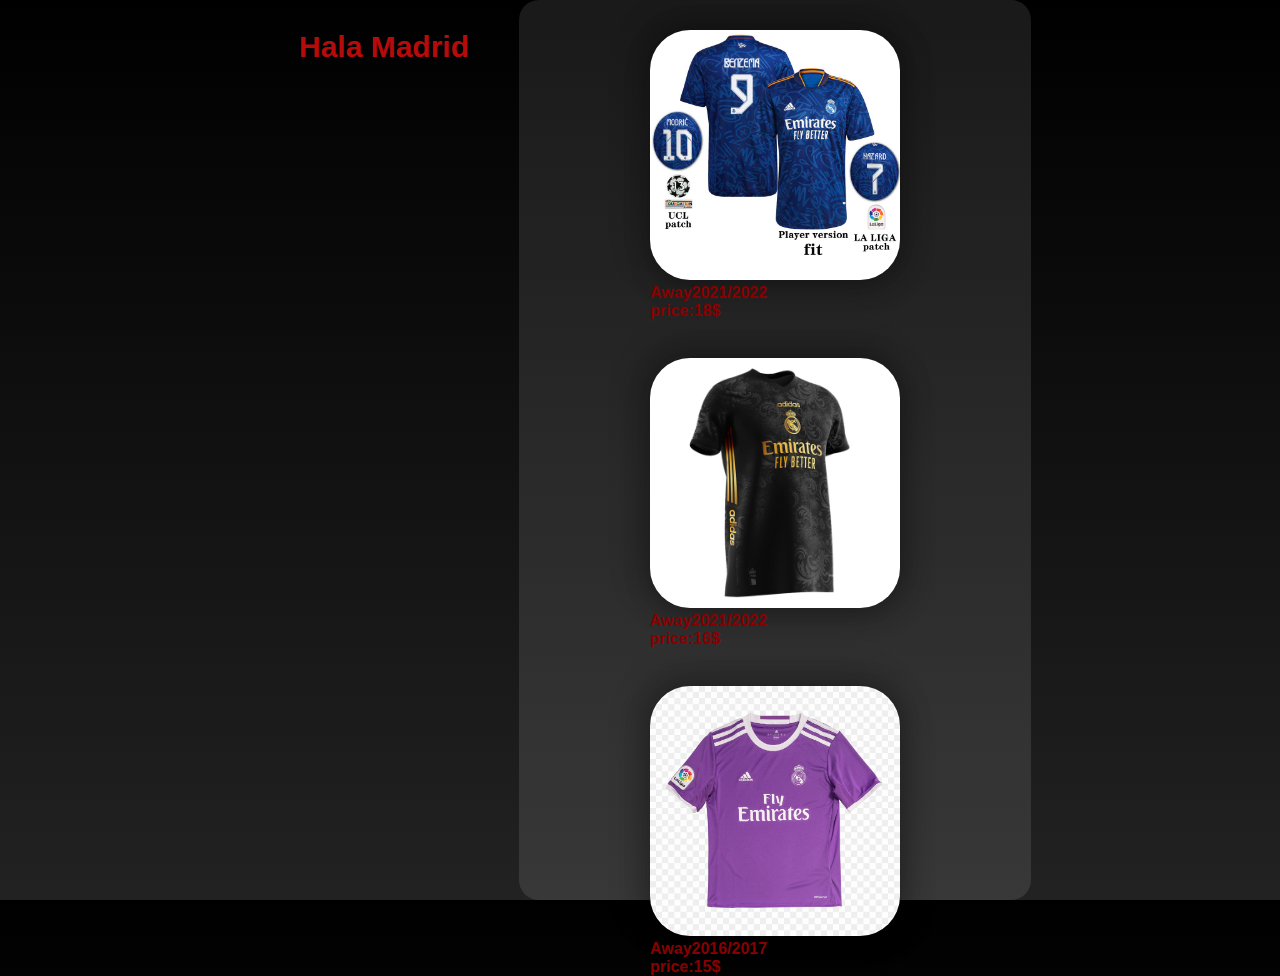
<file: Madrid-sit/menu.html>
<!DOCTYPE html>
<html lang="en">
<head>
    <meta charset="UTF-8">
    <meta http-equiv="X-UA-Compatible" content="IE=edge">
    <meta name="viewport" content="width=device-width, initial-scale=1.0">
    <title> Madrid menu</title>
    <link rel="stylesheet" href="menu.css">
</head>
<body>
    <div class="title"><a href="#">Hala Madrid</a></div>
      
    <div class="conte"> 
        <div class="card">
            <div class="card-img">
                <img src="21-22.jpg">
                <div class="card-title">
                    <p>Away2021/2022</p>
                    <p>price:18$</p>
                </div>
            </div>
        </div>
        <br>
        
     <!--  -->
     <div class="card">
        <div class="card-img">
            <img src="21--22.jpg">
            <div class="card-title">
                <p>Away2021/2022</p>
                <p>price:16$</p>
            </div>
        </div>
    </div>
    <br>
     <!--  -->
     <div class="card">
        <div class="card-img">
            <img src="17.jpg">
            <div class="card-title">
                <p>Away2016/2017</p>
                <p>price:15$</p>
            </div>
        </div>
    </div>
        <!--  -->
        <!-- <div class="card">
            <div class="card-img">
                <img src="21-22.jpg">
                <div class="card-title">
                    <p>Away2021/2022</p>
                    <p>price:18$</p>
                </div>
            </div>
        </div>
     -->
    
    
    
    
    
    
    
    
    
    
    
    </div>
</body>
</html>
</file>
<file: Madrid-sit/menu.css>
*{
    margin: 0;
    padding: 0;
    font-family: sans-serif;
}
body{
    background:linear-gradient(rgb(0, 0, 0),#222);
    height: 100vh;  /* عشان اللون ييجي للشاشه كلها */
    width: 100%;
    display: flex;
    justify-content: center;
    /* align-items: center; */
}
.conte{
    width: 40%;
    height: 100%;
    background:rgba(255,255,255,0.1);
    border-radius: 20px;
    /* overflow: hidden; */
}

/* body .card-img { 
    background:linear-gradient(rgb(0, 0, 0),#222);
      /* عشان اللون ييجي للشاشه كلها */
    /* height: 100vh;    */

/* } */ 
.title{
    /* background:linear-gradient(rgb(0, 0, 0),#222);   */
    /* color: ; */
    font-size: 40px;
    font-size: 30px;
    /* text-transform: uppercase; */
    font-weight: 700;
    align-items: center;
    padding: 30px 50px;
} 
.card-img{
    width:50px;
    height:30px;
    align-items:left;

} 
.card-img img{
    width: 300px;
    height: 300px;

    border-radius: 40px;
    object-fit: cover;

}  
.title a{
    color: rgb(182, 11, 11);
    text-decoration: none;
}
.card-title{
    color: rgb(136, 0, 0);
    font-weight: bold;
}

.card{
    width: 100%;
    display: flex;
    justify-content: space-around;
    flex-wrap: wrap;
}
.card{
    margin: 30px auto;
    width: 250px;
    height: 250px;
    border-radius: 40px;
    cursor: pointer;
    box-shadow: 5px 5px 30px rgba(0, 0, 0, 0.25),-5px -5px 30px 7px rgba(0, 0, 0, 0.22);
    transition: 0.4s;
}
.card-img{
    width:inherit;
    height: inherit;
}
.card-img img{
    width: inherit;
    height: inherit;
    border-radius: 40px;
    object-fit: cover;

}
.title a:hover{
    background: white;
}
.card:hover{
    transform: scale(0.9,0.9);
    box-shadow: 5px 5px 30px rgba(0, 0, 0, 0.25),-5px -5px 30px 7px rgba(0, 0, 0, 0.22);
}
</file>
